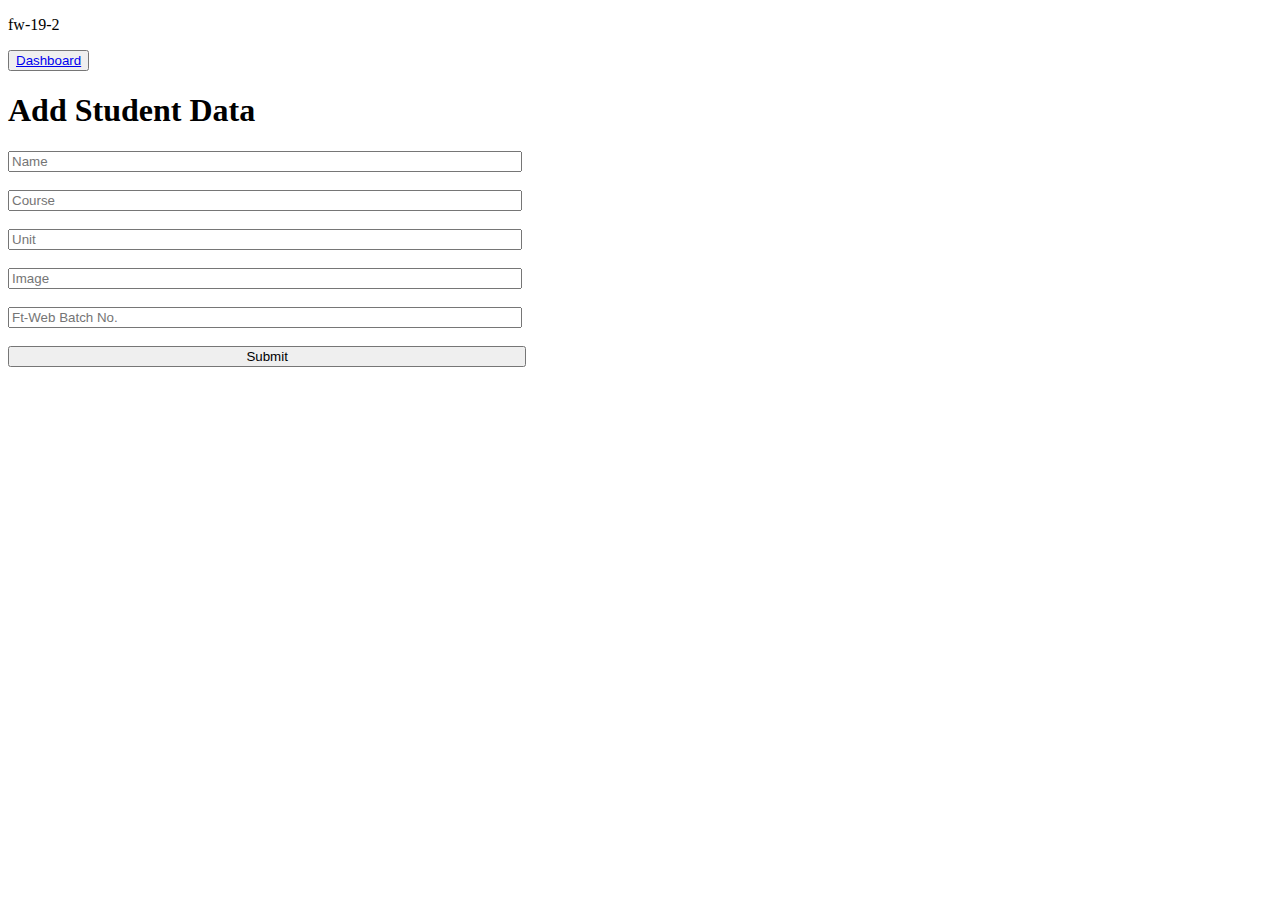
<file: index.html>
<!DOCTYPE html>
<html lang="en">
<head>
    <meta charset="UTF-8">
    <meta http-equiv="X-UA-Compatible" content="IE=edge">
    <meta name="viewport" content="width=device-width, initial-scale=1.0">
    <link rel="stylesheet" href="index.css">
    <title>Document</title>
</head>
<body>
    <div id="navbar">
        <p>fw-19-2</p>
    </div>
        <button>
            <a href="dashboard.html">Dashboard</a>
        </button>
        <h1>Add Student Data</h1>
    <form>
        <input type="text" id="name" placeholder="Name">
        <br><br>
        <input type="text" id="course" placeholder="Course">
        <br><br>
        <input type="number" id="unit" placeholder="Unit">
        <br><br>
        <input type="text" id="image" placeholder="Image">
        <br><br>
        <input type="number" id="batch" placeholder="Ft-Web Batch No.">
        <br><br>
        <input type="submit">
    </form>
</body>
</html>
<script src="index.js"></script>
</file>
<file: index.css>
input{
    width: 40%;
}input:last-child{
    width: 41%;
}
</file>
